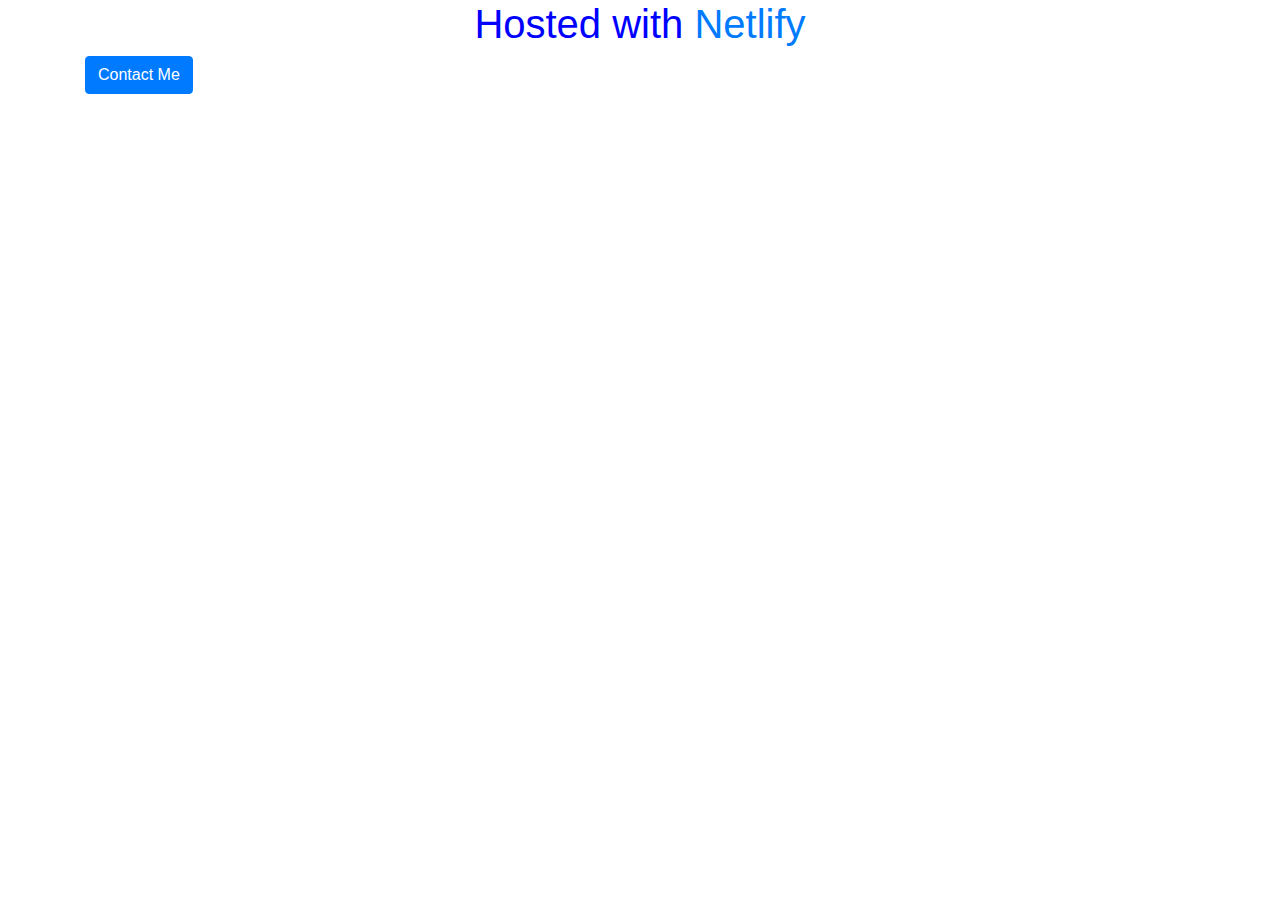
<file: index.html>
<!DOCTYPE html>
<html lang="en">
  <head>
    <meta charset="UTF-8" />
    <meta name="viewport" content="width=device-width, initial-scale=1.0" />
    <title>GitHub Example</title>
    <link
      rel="stylesheet"
      href="https://stackpath.bootstrapcdn.com/bootstrap/4.3.1/css/bootstrap.min.css"
    />
    <link rel="stylesheet" href="style.css" />
  </head>
  <body>
    <div class="container">
      <h1>
        Hosted with
        <a href="https://www.netlify.com/" target="_blank">Netlify</a>
      </h1>
      <a
        href="mailto:saadiaaali2002@gmail.com"
        class="btn btn-primary contact-btnn"
        >Contact Me</a
      >
      <script src="script.js"></script>
    </div>
  </body>
</html>
</file>
<file: style.css>
h1 {
  text-align: center;
  color: blue;
}

.contact-btn {
  display: block;
  margin: 0 auto;
  width: 200px;
}
</file>
